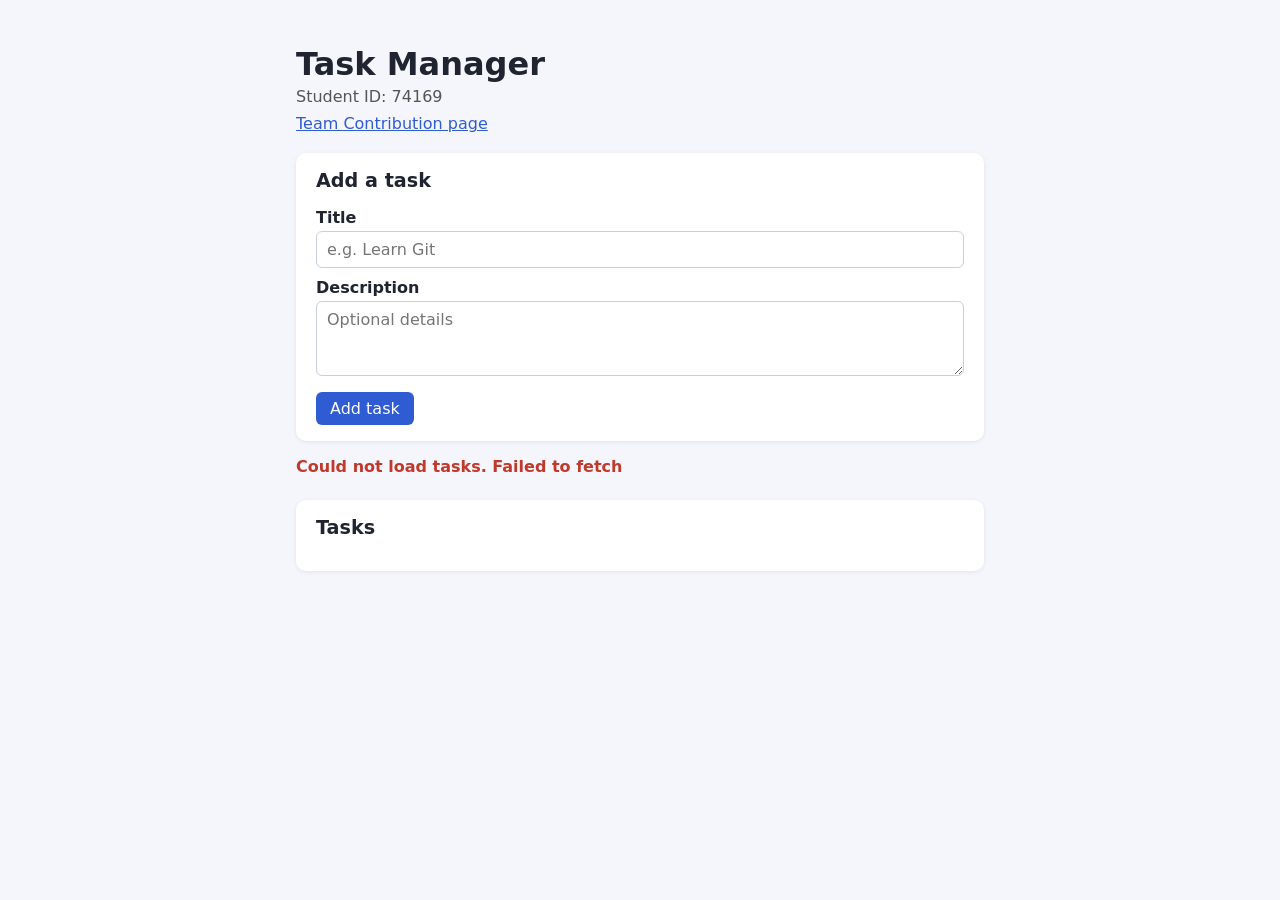
<file: index.html>
<!DOCTYPE html>
<html lang="en">
<head>
  <meta charset="UTF-8">
  <meta name="viewport" content="width=device-width, initial-scale=1.0">
  <title>Task Manager</title>
  <link rel="stylesheet" href="style.css">
</head>
<body>
  <main class="container">
    <header>
      <h1>Task Manager</h1>
      <p>Student ID: <span id="student-id">74169</span></p>
      <a id="contribution-link" href="contribution.html">Team Contribution page</a>
    </header>

    <section class="card">
      <h2 id="form-heading">Add a task</h2>
      <form id="task-form">
        <label for="task-title">Title</label>
        <input type="text" id="task-title" name="title" required placeholder="e.g. Learn Git">

        <label for="task-description">Description</label>
        <textarea id="task-description" name="description" rows="3" placeholder="Optional details"></textarea>

        <div class="form-actions">
          <button type="submit" id="task-submit">Add task</button>
          <button type="button" id="task-cancel" hidden>Cancel edit</button>
        </div>
      </form>
    </section>

    <p id="status-message" role="status" aria-live="polite"></p>

    <section class="card">
      <h2>Tasks</h2>
      <div id="task-list"></div>
    </section>
  </main>

  <script src="app.js"></script>
</body>
</html>
</file>
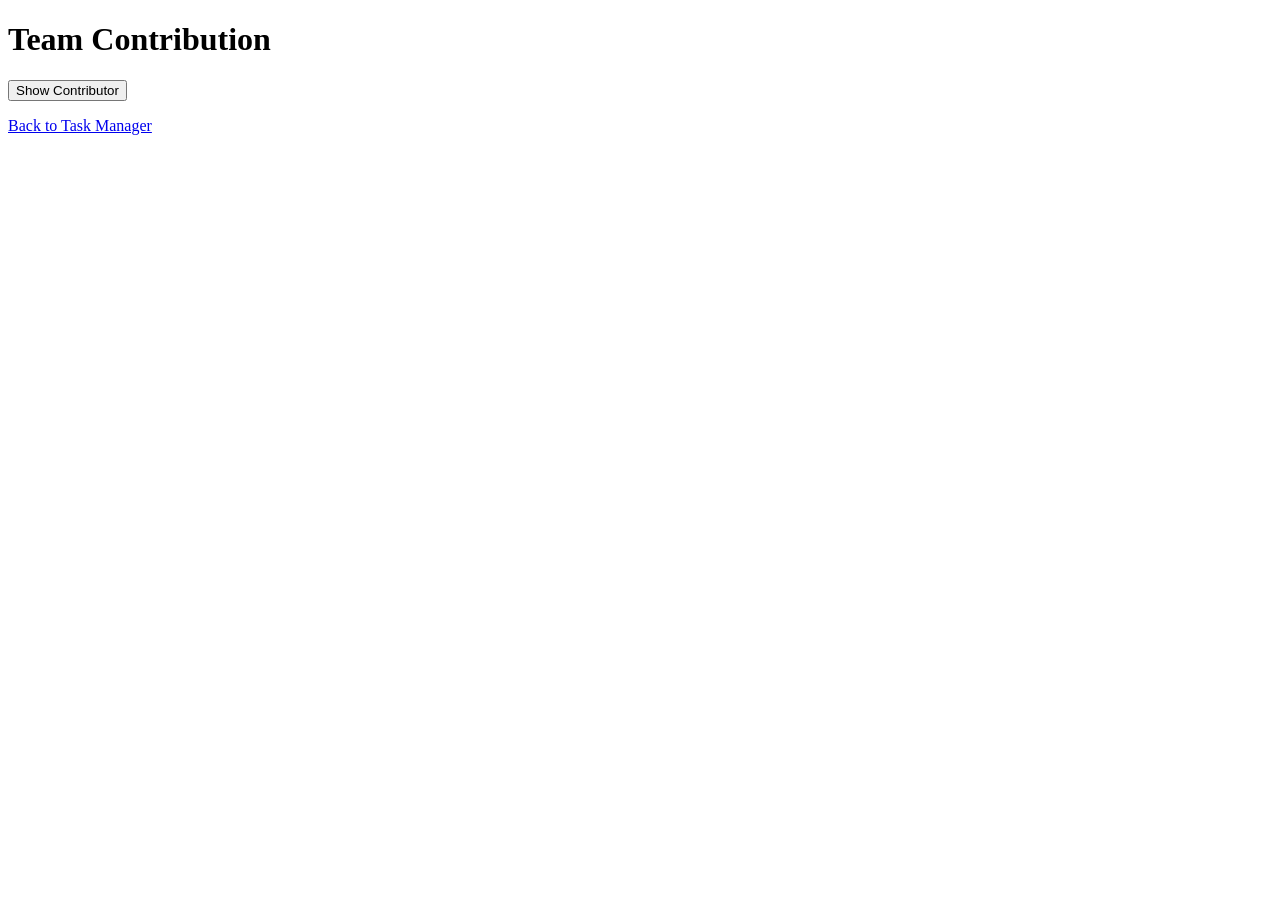
<file: contribution.html>
<!DOCTYPE html>
<html lang="en">
<head>
  <meta charset="UTF-8">
  <meta name="viewport" content="width=device-width, initial-scale=1.0">
  <title>Team Contribution</title>
</head>
<body>
  <h1>Team Contribution</h1>
  <button id="load-contributor" type="button">Show Contributor</button>
  <p id="contributor-student-id"></p>
  <p><a href="index.html">Back to Task Manager</a></p>
  <script>
    document.getElementById('load-contributor').addEventListener('click', async () => {
      const out = document.getElementById('contributor-student-id');
      try {
        const res = await fetch('contribution.json', { cache: 'no-store' });
        if (!res.ok) throw new Error('HTTP ' + res.status);
        const data = await res.json();
        out.textContent = 'Contributor Student ID: ' + data.contributorStudentId;
      } catch (e) {
        out.textContent = 'Could not load contributor: ' + e.message;
      }
    });
  </script>
</body>
</html>
</file>
<file: style.css>
* { box-sizing: border-box; }

body {
  margin: 0;
  font-family: system-ui, -apple-system, "Segoe UI", Roboto, sans-serif;
  background: #f4f6fb;
  color: #1f2430;
}

.container {
  max-width: 720px;
  margin: 0 auto;
  padding: 24px 16px 48px;
}

header h1 { margin-bottom: 4px; }
header p { margin: 0 0 8px; color: #555; }

a { color: #2f5bd3; }

.card {
  background: #fff;
  border-radius: 10px;
  padding: 16px 20px;
  margin-top: 20px;
  box-shadow: 0 1px 4px rgba(0, 0, 0, 0.08);
}

.card h2 { margin-top: 0; font-size: 1.2rem; }

label { display: block; font-weight: 600; margin: 10px 0 4px; }

input, textarea {
  width: 100%;
  padding: 8px 10px;
  border: 1px solid #c9cfdc;
  border-radius: 6px;
  font: inherit;
}

.form-actions { margin-top: 12px; display: flex; gap: 8px; }

button {
  padding: 7px 14px;
  border: none;
  border-radius: 6px;
  background: #2f5bd3;
  color: #fff;
  font: inherit;
  cursor: pointer;
}
button:hover { background: #2448a8; }
button:disabled { opacity: 0.6; cursor: default; }

#task-cancel, .edit-task { background: #6b7280; }
.delete-task { background: #c0392b; }
.toggle-task { background: #1e8e5a; }

#status-message { min-height: 1.4em; margin: 16px 0 0; }
#status-message.success { color: #1e8e5a; }
#status-message.error { color: #c0392b; font-weight: 600; }

.task-item {
  border: 1px solid #e3e7ef;
  border-radius: 8px;
  padding: 12px 14px;
  margin-bottom: 10px;
}
.task-item .task-title { margin: 0 0 4px; font-size: 1.05rem; }
.task-item .task-description { margin: 0 0 8px; color: #555; white-space: pre-wrap; }
.task-item .task-status {
  display: inline-block;
  font-size: 0.85rem;
  padding: 2px 8px;
  border-radius: 999px;
  background: #fdecea;
  color: #c0392b;
}
.task-item.completed .task-status { background: #e6f6ee; color: #1e8e5a; }
.task-item.completed .task-title { text-decoration: line-through; color: #888; }

.task-actions { margin-top: 10px; display: flex; flex-wrap: wrap; gap: 6px; }

.empty { color: #777; }
</file>
